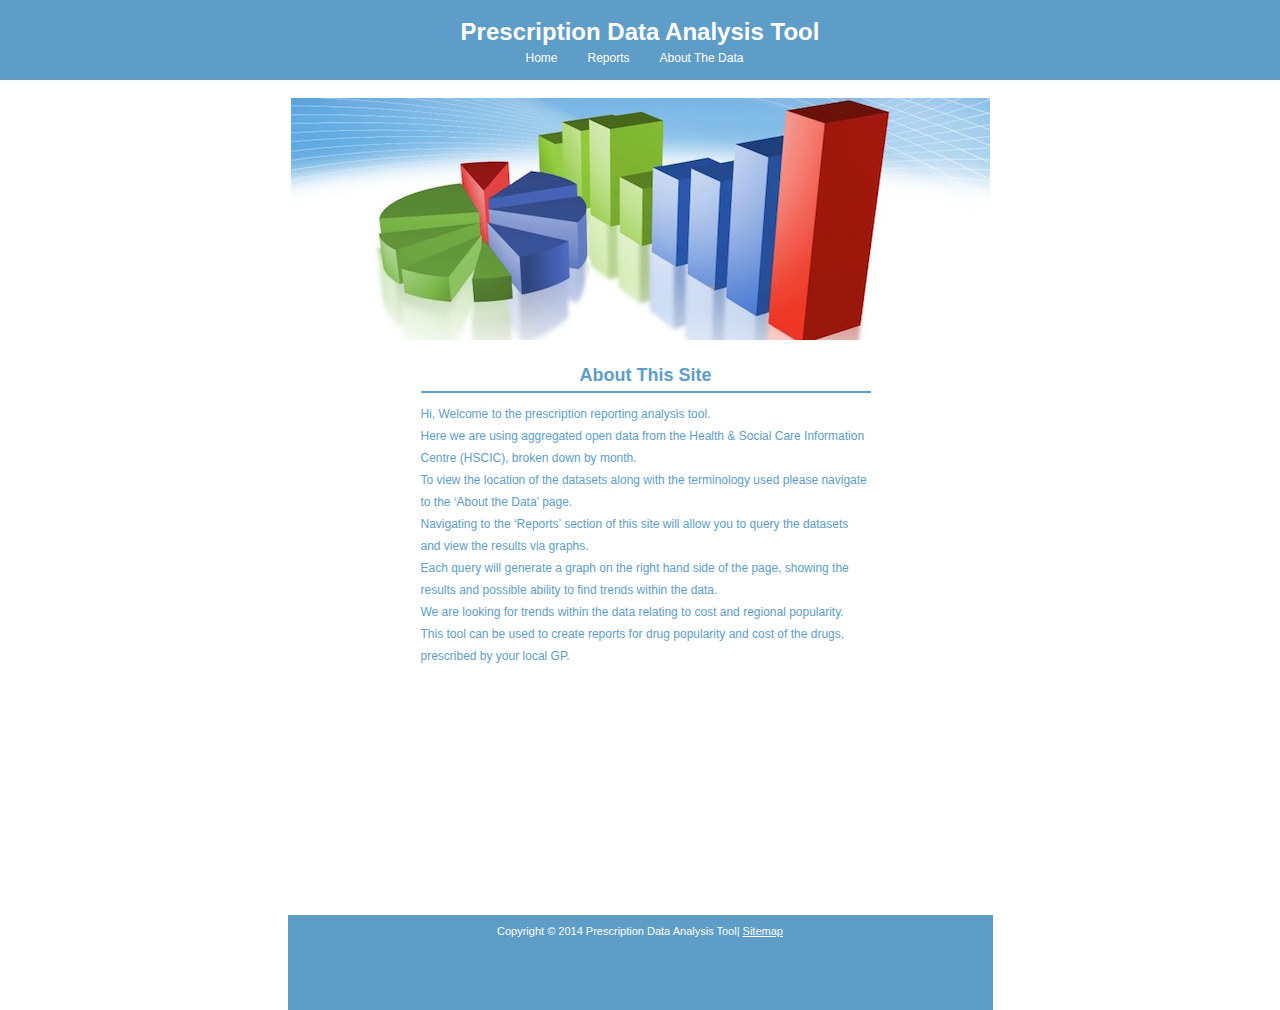
<file: index.html>
<!DOCTYPE html PUBLIC "-//W3C//DTD XHTML 1.0 Strict//EN" "http://www.w3.org/TR/xhtml1/DTD/xhtml1-strict.dtd">
<html xmlns="http://www.w3.org/1999/xhtml">
<head>
<meta http-equiv="Content-Type" content="text/html; charset=utf-8" />
<title>Designed by MatthewCook</title>

<link href="style.css" rel="stylesheet" type="text/css" />
</head>

<body>
<div class="style3"></div><div class="style_2"><span class="style3"><a href="index.html" title="Home"> </a></span></div><br>
<div id="wrap">
<div id="topbar">
  <h1 id="sitename"><a href="index.html" target="_blank"> Prescription Data Analysis Tool  </a></h1>
  <div id="menus">
  <ul id="topmenu">
<li  class="active"><a href="index.html">Home</a>
</li>
<li><a href="Reports.html">Reports</a>
</li>
<li><a href="About.html">About The Data</a>
</li>
</ul>
</div>
</div>

<div id="header">
</div>
<div id="content">
<div id="mainpage">
<h2>About This Site</h2>
<p>Hi, Welcome to the prescription reporting analysis tool.
<br>Here we are using aggregated open data from the Health & Social Care Information Centre (HSCIC), broken down by month.
<br>To view the location of the datasets along with the terminology used please navigate to the ‘About the Data’ page.
<br>Navigating to the ‘Reports’ section of this site will allow you to query the datasets and view the results via graphs.
<br> Each query will generate a graph on the right hand side of the page, showing the results and possible ability to find trends within the data. 
<br>We are looking for trends within the data relating to cost and regional popularity.
<br>This tool can be used to create reports for drug popularity and cost of the drugs, prescribed by your local GP.
</a> 
</p>
</div>

</div>
<div class="clear"></div>
</div>

</div>
<div id="footer">
<p>Copyright &copy; 2014 Prescription Data Analysis Tool| <a href="SiteMap.html">Sitemap</a></p>
</div>
</body>
</html>
</file>
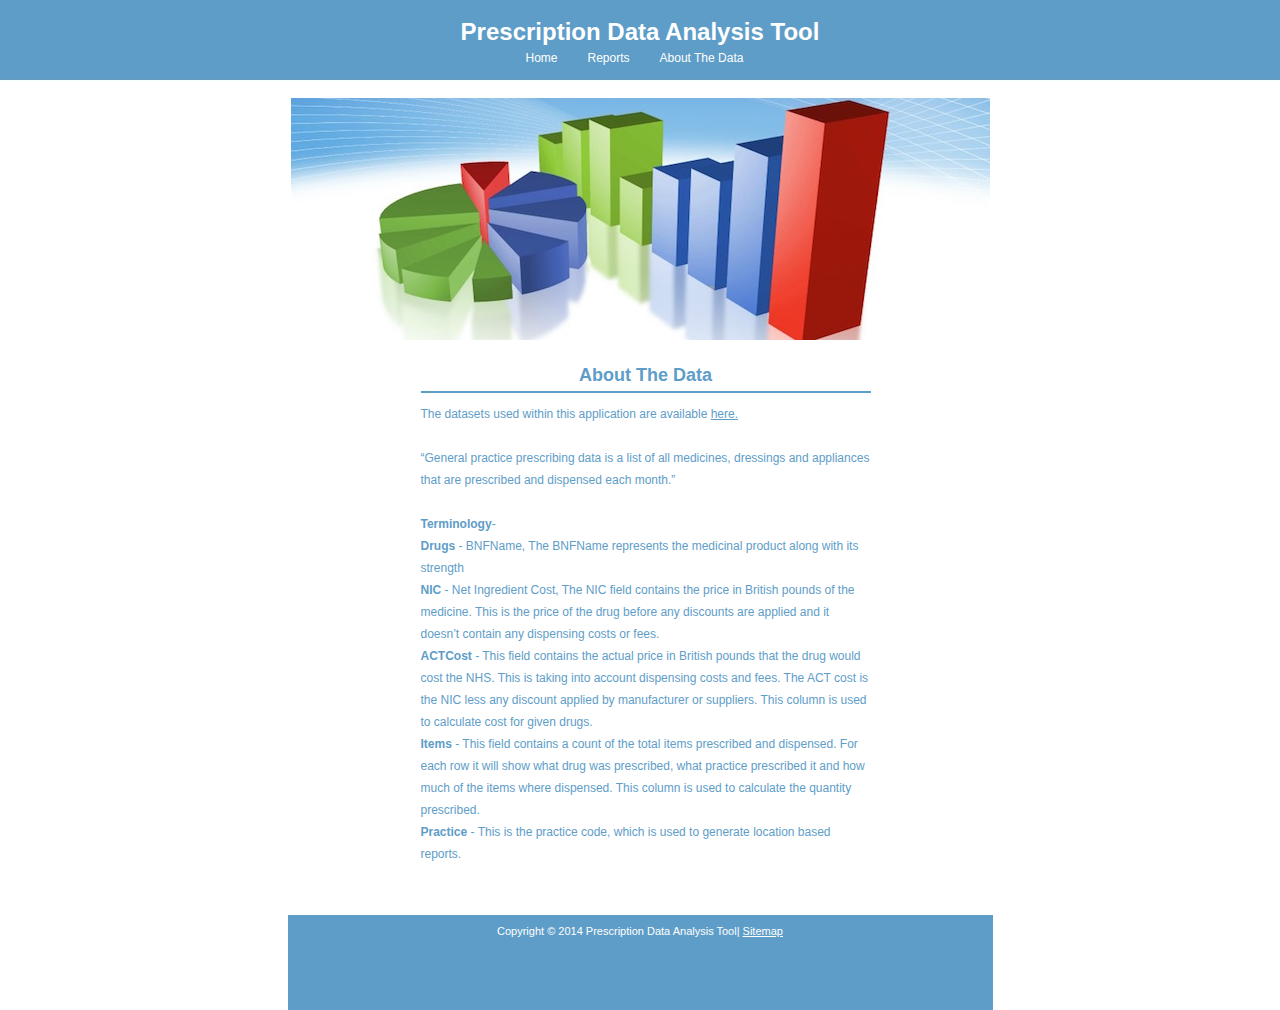
<file: about.html>
<!DOCTYPE html PUBLIC "-//W3C//DTD XHTML 1.0 Strict//EN" "http://www.w3.org/TR/xhtml1/DTD/xhtml1-strict.dtd">
<html xmlns="http://www.w3.org/1999/xhtml">
<head>
<meta http-equiv="Content-Type" content="text/html; charset=utf-8" />
<title>Designed by MatthewCook</title>

<link href="style.css" rel="stylesheet" type="text/css" />
</head>

<body>
<div class="style3"></div><div class="style_2"><span class="style3"><a href="index.html" title="Home"> </a></span></div><br>
<div id="wrap">
<div id="topbar">
  <h1 id="sitename"><a href="index.html" target="_blank"> Prescription Data Analysis Tool  </a></h1>
  <div id="menus">
  <ul id="topmenu">
<li  class="active"><a href="index.html">Home</a>
</li>
<li><a href="reports.html">Reports</a>
</li>
<li><a href="about.html">About The Data</a>
</li>
</ul>
</div>
</div>

<div id="header">
</div>
<div id="content">
<div id="mainpage">
<h2>About The Data</h2>
<p> The datasets used within this application are available 
<a style="color:#5e9dc8" href="http://www.hscic.gov.uk/article/2021/Website-Search?q=GP+Practice+Prescribing+Presentation&sort=Relevance&size=10&page=2&area=both#top" target="_blank">here.<br></a>
<br>“General practice prescribing data is a list of all medicines, dressings and appliances that are prescribed and dispensed each month.” <br>
<br>  <b>Terminology</b>- <br>
<b>Drugs</b> - BNFName, The BNFName represents the medicinal product along with its strength <br>
<b>NIC</b> - Net Ingredient Cost, The NIC field contains the price in British pounds of the medicine. 
This is the price of the drug before any discounts are applied and it doesn’t contain any dispensing costs or fees. <br>
<b>ACTCost</b> - This field contains the actual price in British pounds that the drug would cost the NHS. This is taking into account dispensing costs and fees. 
The ACT cost is the NIC less any discount applied by manufacturer or suppliers. 
This column is used to calculate cost for given drugs. <br>
<b>Items</b> - This field contains a count of the total items prescribed and dispensed. For each row it will show what drug was prescribed, 
what practice prescribed it and how much of the items where dispensed. 
This column is used to calculate the quantity prescribed. <br>
<b>Practice</b> - This is the practice code, which is used to generate location based reports. 


</a> <br/>
			  <br />
</p>
</div>

</div>
<div class="clear"></div>
</div>

</div>
<div id="footer">
<p>Copyright &copy; 2014 Prescription Data Analysis Tool| <a href="SiteMap.html">Sitemap</a></p>
</div>
</body>
</html>
</file>
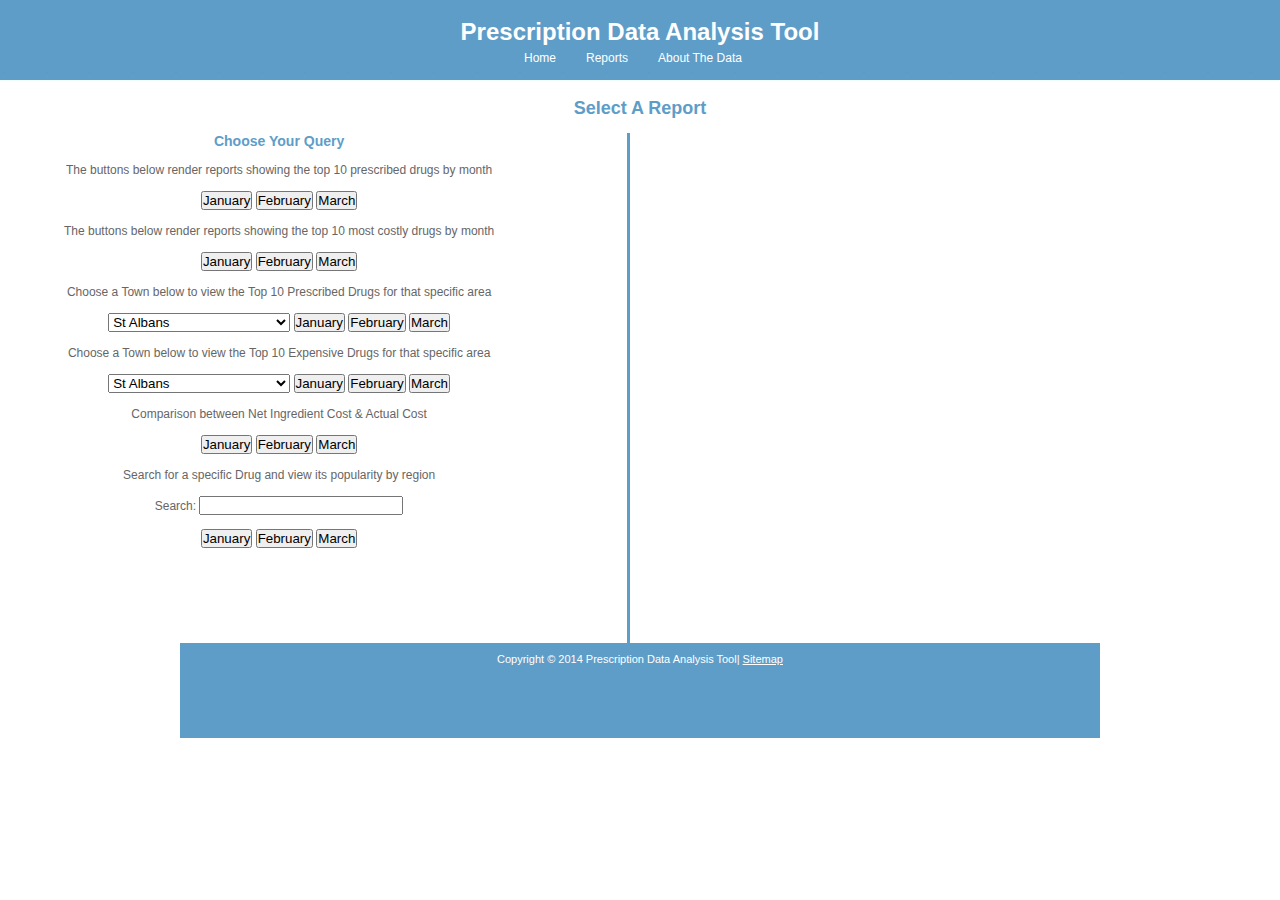
<file: reports.html>
<!DOCTYPE html PUBLIC "-//W3C//DTD XHTML 1.0 Strict//EN" "http://www.w3.org/TR/xhtml1/DTD/xhtml1-strict.dtd">
<html xmlns="http://www.w3.org/1999/xhtml">
<head>
<meta http-equiv="Content-Type" content="text/html; charset=utf-8" />
<title>Designed by MatthewCook</title>

<link href="style.css" rel="stylesheet" type="text/css" />
 <link href="dropdownstyle.css" rel="stylesheet" type="text/css" /> 
<style type="text/css"><!-- /* style the auto-complete response */
li.ui-menu-item 
{font-size:10px;}
--></style> 
</head>

<body>

<script type="text/javascript" src="js/amcharts.js"></script>
<script type="text/javascript" src="js/serial.js"></script>
<script type="text/javascript" src="js/pie.js"></script>
<script type="text/javascript" src="js/light.js"></script>
<script type="text/javascript" src="js/jquery.js"></script>
<script type="text/javascript" src="js/query1.js"></script>
<script type="text/javascript" src="js/query2.js"></script>
<script type="text/javascript" src="js/query3.js"></script> 
<script type="text/javascript" src="js/cost1.js"></script>
<script type="text/javascript" src="js/cost2.js"></script>
<script type="text/javascript" src="js/cost3.js"></script>
<script type="text/javascript" src="js/region1.js"></script>
<script type="text/javascript" src="js/region2.js"></script>
<script type="text/javascript" src="js/region3.js"></script>
<script type="text/javascript" src="js/costRegion1.js"></script>
<script type="text/javascript" src="js/costRegion2.js"></script>
<script type="text/javascript" src="js/costRegion3.js"></script>
<script type="text/javascript" src="js/compareJan.js"></script>
<script type="text/javascript" src="js/compareFeb.js"></script>
<script type="text/javascript" src="js/compareMar.js"></script>
<script type="text/javascript" src="js/jquery-1.4.2.min.js"></script> 
<script type="text/javascript" src="js/jquery-ui-1.8.2.custom.min.js"></script> 
<script type="text/javascript"> 
 
		jQuery(document).ready(function(){
			$('#drugsearch').autocomplete({source:'js/FindDrug.php', minLength:4});
		});
 
	</script>
<script type="text/javascript" src="js/JanDrugSearch.js"></script>
<script type="text/javascript" src="js/FebDrugSearch.js"></script>
<script type="text/javascript" src="js/MarDrugSearch.js"></script>

<script type="text/javascript"> 

function clearBox(chartdiv)
{
    document.getElementById('chartdiv').innerHTML = "";
}
</script>



<div class="style3"></div> 
<div class="style_2">
<span class="style3">
<a href="index.html" title="Home"> </a></span></div><br>
<div id="wrap2">
<div id="topbar">
  <h1 id="sitename"> Prescription Data Analysis Tool </h1>
  
  <div id="menus">
  <ul id="topmenu2">
  
<li  class="active"><a href="index.html">Home</a></li>
<li><a href="reports.html">Reports</a></li>
<li><a href="about.html">About The Data</a></li>
</ul>
</div>
</div> 



<h2>Select A Report</h2><br>
<div id='container'>



<div id="choosequery" style="width:50% height:400px;float:left;text-align:center;">
<h3> Choose Your Query</h3><br>
<p>The buttons below render reports showing the top 10 prescribed drugs by month<p> <br>
<button onclick ="createchart1('chartdiv')">January</button>
<button onclick ="createchart2('chartdiv')">February</button> 
<button onclick ="createchart3('chartdiv')"> March </button> 
<br>
<br>
<p>The buttons below render reports showing the top 10 most costly drugs by month<p> <br>
        
<button onclick ="createchart4('chartdiv')">January</button>
<button onclick ="createchart5('chartdiv')">February</button>
<button onclick ="createchart6('chartdiv')">March</button>
<br>
<br>
<p>Choose a Town below to view the Top 10 Prescribed Drugs for that specific area <p><br>

<select name="dropdown1" id="dropdown1" > 
<optgroup label="Town">
<option selected="St Albans">St Albans</option>
<option value="Birmingham">Birmingham</option>
<option value="Bath">Bath</option>
<option value="Blackburn">Blackburn</option>
<option value="Bradford">Bradford</option>
<option value="Bournemouth">Bournemouth</option>
<option value="Bolton">Bolton</option>
<option value="Brighton">Brighton</option>
<option value="Bromley">Bromley</option>
<option value="Bristol">Bristol</option>
<option value="Carlisle">Carlisle</option>
<option value="Cambridge">Cambridge</option>
<option value="Chester">Chester</option>
<option value="Chelmsford">Chelmsford</option>
<option value="Colchester">Colchester</option>
<option value="Croydon">Croydon</option>
<option value="Canterbury">Canterbury</option>
<option value="Coventry">Coventry</option>
<option value="Crewe">Crewe</option>
<option value="Dartford">Dartford</option>
<option value="Derby">Derby</option>
<option value="Durham">Durham</option>
<option value="Darlington">Darlington</option>
<option value="Doncaster">Doncaster</option>
<option value="Dorchester">Dorchester</option>
<option value="Dudley">Dudley</option>
<option value="East London">East London</option>
<option value="Enfield">Enfield</option>
<option value="London">London</option>
<option value="Exeter">Exeter</option>
<option value="Blackpool">Blackpool</option>
<option value="Gloucester">Gloucester</option>
<option value="Guildford">Guildford</option>
<option value="Harrow">Harrow</option>
<option value="Huddersfield">Huddersfield</option>
<option value="Harrogate">Harrogate</option>
<option value="Hemel Hempstead">Hemel Hempstead</option>
<option value="Hereford">Hereford</option>
<option value="Hull">Hull</option>
<option value="Halifax">Halifax</option>
<option value="Ilford">Ilford</option>
<option value="Ipswich">Ipswich</option>
<option value="Kingston-upon-Thames">Kingston-upon-Thames</option>
<option value="Liverpool">Liverpool</option>
<option value="Lancaster">Lancaster</option>
<option value="Llandrindod Wells">Llandrindod Wells</option>
<option value="Leicester">Leicester</option>
<option value="Lincoln">Lincoln</option>
<option value="Leeds">Leeds</option>
<option value="Luton">Luton</option>
<option value="Manchester">Manchester</option>
<option value="Rochester">Rochester</option>
<option value="North London">North London</option>
<option value="Newcastle-upon-Tyne">Newcastle-upon-Tyne</option>
<option value="Nottingham">Nottingham</option>
<option value="Northampton">Northampton</option>
<option value="Norwich">Norwich</option>
<option value="North West London">North West London</option>
<option value="Oldham">Oldham</option>
<option value="Oxford">Oxford</option>
<option value="Peterborough">Peterborough</option>
<option value="Plymouth">Plymouth</option>
<option value="Portsmouth">Portsmouth</option>
<option value="Preston">Preston</option>
<option value="Reading">Reading</option>
<option value="Redhill">Redhill</option>
<option value="Romford">Romford</option>
<option value="Sheffield">Sheffield</option>
<option value="South East London">South East London</option>
<option value="Stevenage">Stevenage</option>
<option value="Stockport">Stockport</option>
<option value="Slough">Slough</option>
<option value="Sutton">Sutton</option>
<option value="Swindon">Swindon</option>
<option value="Southampton">Southampton</option>
<option value="SalisburyPlain">Salisbury Plain</option>
<option value="Sunderland">Sunderland</option>
<option value="Southend-on-Sea">Southend-on-Sea</option>
<option value="Stoke-on-Trent">Stoke-on-Trent</option>
<option value="South West London">South West London</option>
<option value="Shrewsbury">Shrewsbury</option>
<option value="Taunton">Taunton</option>
<option value="Tweeddale">Tweeddale</option>
<option value="Telford">Telford</option>
<option value="Tonbridge">Tonbridge</option>
<option value="Torquay">Torquay</option>
<option value="Truro">Truro</option>
<option value="Teesside">Teesside</option>
<option value="Twickenham">Twickenham</option>
<option value="Uxbridge">Uxbridge</option>
<option value="West London">West London</option>
<option value="Warrington">Warrington</option>
<option value="Western Central London">Western Central London</option>
<option value="Watford">Watford</option>
<option value="Wakefield">Wakefield</option>
<option value="Wigan">Wigan</option>
<option value="Worcester">Worcester</option>
<option value="Walsall">Walsall</option>
<option value="Wolverhampton">Wolverhampton</option>
<option value="York">York</option>
</select>

<button onclick ="createchart7('chartdiv')">January</button>
<button onclick ="createchart8('chartdiv')">February</button>
<button onclick ="createchart9('chartdiv')">March</button>
<br> <br>

<p>Choose a Town below to view the Top 10 Expensive Drugs for that specific area<p><br>

<select name="dropdown2" id="dropdown2" > 
<optgroup label="Town">
<option selected="St Albans">St Albans</option>
<option value="Birmingham">Birmingham</option>
<option value="Bath">Bath</option>
<option value="Blackburn">Blackburn</option>
<option value="Blackpool">Blackpool</option>
<option value="Bradford">Bradford</option>
<option value="Bournemouth">Bournemouth</option>
<option value="Bolton">Bolton</option>
<option value="Brighton">Brighton</option>
<option value="Bromley">Bromley</option>
<option value="Bristol">Bristol</option>
<option value="Carlisle">Carlisle</option>
<option value="Cambridge">Cambridge</option>
<option value="Chester">Chester</option>
<option value="Chelmsford">Chelmsford</option>
<option value="Colchester">Colchester</option>
<option value="Croydon">Croydon</option>
<option value="Canterbury">Canterbury</option>
<option value="Coventry">Coventry</option>
<option value="Crewe">Crewe</option>
<option value="Dartford">Dartford</option>
<option value="Derby">Derby</option>
<option value="Durham">Durham</option>
<option value="Darlington">Darlington</option>
<option value="Doncaster">Doncaster</option>
<option value="Dorchester">Dorchester</option>
<option value="Dudley">Dudley</option>
<option value="East London">East London</option>
<option value="Enfield">Enfield</option>
<option value="Exeter">Exeter</option>
<option value="Gloucester">Gloucester</option>
<option value="Guildford">Guildford</option>
<option value="Harrow">Harrow</option>
<option value="Huddersfield">Huddersfield</option>
<option value="Harrogate">Harrogate</option>
<option value="Hemel Hempstead">Hemel Hempstead</option>
<option value="Hereford">Hereford</option>
<option value="Hull">Hull</option>
<option value="Halifax">Halifax</option>
<option value="Ilford">Ilford</option>
<option value="Ipswich">Ipswich</option>
<option value="Kingston-upon-Thames">Kingston-upon-Thames</option>
<option value="Liverpool">Liverpool</option>
<option value="Lancaster">Lancaster</option>
<option value="Llandrindod Wells">Llandrindod Wells</option>
<option value="Leicester">Leicester</option>
<option value="Lincoln">Lincoln</option>
<option value="Leeds">Leeds</option>
<option value="London">London</option>
<option value="Luton">Luton</option>
<option value="Manchester">Manchester</option>
<option value="Rochester">Rochester</option>
<option value="North London">North London</option>
<option value="Newcastle-upon-Tyne">Newcastle-upon-Tyne</option>
<option value="Nottingham">Nottingham</option>
<option value="Northampton">Northampton</option>
<option value="Norwich">Norwich</option>
<option value="North West London">North West London</option>
<option value="Oldham">Oldham</option>
<option value="Oxford">Oxford</option>
<option value="Peterborough">Peterborough</option>
<option value="Plymouth">Plymouth</option>
<option value="Portsmouth">Portsmouth</option>
<option value="Preston">Preston</option>
<option value="Reading">Reading</option>
<option value="Redhill">Redhill</option>
<option value="Romford">Romford</option>
<option value="Sheffield">Sheffield</option>
<option value="South East London">South East London</option>
<option value="Stevenage">Stevenage</option>
<option value="Stockport">Stockport</option>
<option value="Slough">Slough</option>
<option value="Sutton">Sutton</option>
<option value="Swindon">Swindon</option>
<option value="Southampton">Southampton</option>
<option value="SalisburyPlain">Salisbury Plain</option>
<option value="Sunderland">Sunderland</option>
<option value="Southend-on-Sea">Southend-on-Sea</option>
<option value="Stoke-on-Trent">Stoke-on-Trent</option>
<option value="South West London">South West London</option>
<option value="Shrewsbury">Shrewsbury</option>
<option value="Taunton">Taunton</option>
<option value="Tweeddale">Tweeddale</option>
<option value="Telford">Telford</option>
<option value="Tonbridge">Tonbridge</option>
<option value="Torquay">Torquay</option>
<option value="Truro">Truro</option>
<option value="Teesside">Teesside</option>
<option value="Twickenham">Twickenham</option>
<option value="Uxbridge">Uxbridge</option>
<option value="West London">West London</option>
<option value="Warrington">Warrington</option>
<option value="Western Central London">Western Central London</option>
<option value="Watford">Watford</option>
<option value="Wakefield">Wakefield</option>
<option value="Wigan">Wigan</option>
<option value="Worcester">Worcester</option>
<option value="Walsall">Walsall</option>
<option value="Wolverhampton">Wolverhampton</option>
<option value="York">York</option>
</select>
<button onclick ="createchart10('chartdiv')">January</button>
<button onclick ="createchart11('chartdiv')">February</button>
<button onclick ="createchart12('chartdiv')">March</button>
<br><br>
<p> Comparison between Net Ingredient Cost & Actual Cost<p><br>
<button onclick ="createchart13('chartdiv')">January</button>
<button onclick ="createchart14('chartdiv')">February</button>
<button onclick ="createchart15('chartdiv')">March</button>

<br>
<br>
<p>Search for a specific Drug and view its popularity by region <p><br>
<form> <!--onsubmit="return false;" --> 
	Search:
	<input id="drugsearch" type="text" /> 
</form> <br>
<button onclick ="createchart16('chartdiv')">January</button>
<button onclick ="createchart17('chartdiv')">February</button>
<button onclick ="createchart18('chartdiv')">March</button>

<!-- <button onclick ="clearBox('chartdiv')">Clear</button> -->


<br>
<br>
</div>

<div id="chartdiv" style="border-left:solid #5E9DC8;padding:5px;width:50%; height:500px;float:right;">
<div id='loading' style="display:none;padding:70px 0px 0px 200px;" >
  <img src='images/loadinggraphic.gif'/> 
</div>
</div>


<br>

</div>
</div>

</div>
<div id="footer2">
<p>Copyright &copy; 2014 Prescription Data Analysis Tool| <a href="SiteMap.html">Sitemap</a></p>
</div>
</body>
</html>
</file>
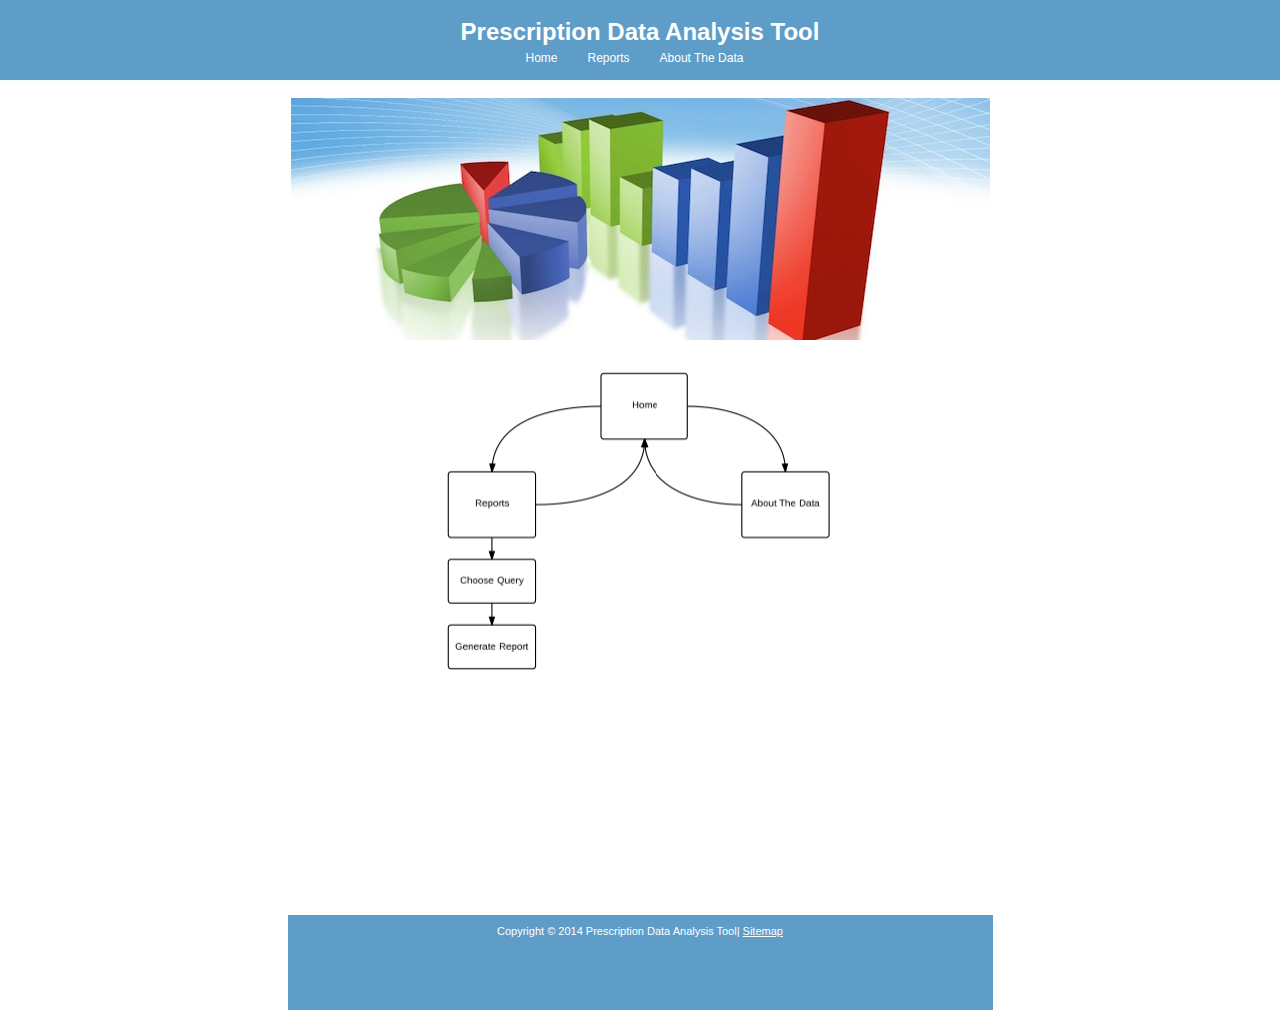
<file: SiteMap.html>
<!DOCTYPE html PUBLIC "-//W3C//DTD XHTML 1.0 Strict//EN" "http://www.w3.org/TR/xhtml1/DTD/xhtml1-strict.dtd">
<html xmlns="http://www.w3.org/1999/xhtml">
<head>
<meta http-equiv="Content-Type" content="text/html; charset=utf-8" />
<title>Designed by MatthewCook</title>

<link href="style.css" rel="stylesheet" type="text/css" />
</head>

<body>
<div class="style3"></div><div class="style_2"><span class="style3"><a href="index.html" title="Home"> </a></span></div><br>
<div id="wrap">
<div id="topbar">
  <h1 id="sitename"><a href="index.html" target="_blank"> Prescription Data Analysis Tool  </a></h1>
  <div id="menus">
  <ul id="topmenu">
<li  class="active"><a href="index.html">Home</a>
</li>
<li><a href="Reports.html">Reports</a>
</li>
<li><a href="About.html">About The Data</a>
</li>
</ul>
</div>
</div>

<div id="header">
</div>
<div id="content">
<div id="mainpage">
<img  src="images/sitemap.png" alt="Site Map" >
</div>

</div>
<div class="clear"></div>
</div>

</div>
<div id="footer">
<p>Copyright &copy; 2014 Prescription Data Analysis Tool| <a href="SiteMap.html">Sitemap</a></p>
</div>
</body>
</html>
</file>
<file: style.css>
@charset "utf-8";
* {	
	margin: 0px; padding: 0px;
}
.clear {
	clear:both;}
.clearleft {
	display:block; 
	clear:left;}
.clearright{
	display:block;
	 clear:right;}
.hide {
	display:none;}
a {
	color:#FFFFFF;
	
}
a:hover {
	color:#DCF0F7;
	text-decoration:none;
}
body {
	background: #FFFFFF  url(images/bg.jpg) repeat-x;
	}
#wrap{
	width:699px;
	margin:0px auto 15px auto;
	font-family:Verdana, Arial, Helvetica, sans-serif;
	font-size:12px;
	color:#666666;
}

#wrap2{
	width:90%;
	margin:0px auto 15px auto;
	font-family:Verdana, Arial, Helvetica, sans-serif;
	font-size:12px;
	color:#666666;
	 
}
/*Header*/

#header{
	height:242px;
	background:url(images/header.jpg) no-repeat left top;
	clear: both;
}
/*Header Menu*/
#topmenu {
	display:block;
	list-style:none;
	padding:0px 0px 0px 220px;
	float: left;
	width: 400px;
	
}

#topmenu li {
	display:inline;
}
#topmenu a {
	display:block;
	float:left; 
	height:28px;
	margin:0px 0px 0px0px;
	text-decoration:none;
	padding:5px 15px 0px 15px;
	text-align:center;
}
#topmenu a, #topmenu a:visited, #topmenu a:active {
	color:#FFFFFF;
}
#topmenu a:hover{
	color:#ffffff;
	background-color: #4b697e;
}
#topmenu .active a, #topmenu .active a:visited, #topmenu .active a:active{
	color:#FFFFFF;
	
}

#topmenu2 {
	display:block;
	list-style:none;
	padding:0px 0px 0px 445px;
	float: left;
	width: 400px;
	
}
#topmenu2 li {
	display:inline;
}
#topmenu2 a {
	display:block;
	float:left; 
	height:28px;
	margin:0px 0px 0px0px;
	text-decoration:none;
	padding:5px 15px 0px 15px;
	text-align:center;
}
#topmenu2 a, #topmenu a:visited, #topmenu a:active {
	color:#FFFFFF;
}
#topmenu2 a:hover{
	color:#ffffff;
	background-color: #4b697e;
}
#topmenu2 .active a, #topmenu .active a:visited, #topmenu .active a:active{
	color:#FFFFFF;
	
}

/*Content*/
#content {
	background-color: #0C2C52;
}


#mainpage {
	width:450px;
	float:left;
	padding:5px 5px 5px 130px;
	height:550px
}
#mainpage p {
	line-height:22px;
	margin:10px 0px 22px 0px;
	color: #5E9DC8;
}
#mainpage blockquote {
	background:#efefef;
	display:block; 
	margin:5px;
	font:Georgia, "Times New Roman", Times, serif; 
	font-style:italic;}
	
#mainpage a {
	color:#FFFFFF;
}
	
h1{
color:#FFFFFF;
	font-weight:bold;
	font-family: Arial, Helvetica, sans-serif;
	text-align:center;
}	
	
 h2, h3, h4, h5 {
	color:#5E9DC8;
	font-weight:bold;
	font-family: Arial, Helvetica, sans-serif;
	text-align:center;
}
#mainpage h1 {
	font-size:32px;
	color: #F2F7F3;
}
#mainpage h2 {
	font-size:18px;
	padding-top: 20px;
	padding-bottom: 5px;
	border-bottom: 2px solid #5E9DC8;
}
#mainpage h3 {
	font-size:20px;
	}
#mainpage h4 {
	font-size:18px;}
#mainpage h5 {
	font-size:16px;}
.style_2 {
	font-size: 7px;
	color: #000011;
	
	}
.style_2 a{
	font-size: 7px;
	color: #000011;
	}
.style_2 a:hover{
	font-size: 7px;
	color: #000011;
	}
#content #mainpage ol {
	margin:10px 10px 10px 25px;}
#content #mainpage ol li {
	padding:5px 5px 5px 20px;}
#content #mainpage ul li {
	display:block; 
	padding:0px; 
	border-bottom: dashed 1px #D6E4A7;}

/*footer*/
#footer {
	 
	margin: auto;
	width:685px;
	height:75px;
	padding:10px;
	color:#FFFFFF;
	text-align: center;
	background:#5E9DC8;
	font-family: Verdana, Arial, Helvetica, sans-serif;
	font-size: 11px;
	clear: both;
}

#footer2 {
	 
	margin: auto;
	width:900px;
	height:75px;
	padding:10px;
	color:#FFFFFF;
	text-align: center;
	background:#5E9DC8;
	font-family: Verdana, Arial, Helvetica, sans-serif;
	font-size: 11px;
	clear: both;
}
#credit {font-size:10px; 
	padding:3px;}
#sitename a{
	text-decoration :none;
	font-size:24pxx;
	color:#FFFFFF;
	padding-top:20px;
}
#topbar{
	height:80px;
}

#drugsearch{
width:200px;
}
</file>
<file: dropdownstyle.css>
/*
* jQuery UI CSS Framework
* Copyright (c) 2010 AUTHORS.txt (http://jqueryui.com/about)
* Dual licensed under the MIT (MIT-LICENSE.txt) and GPL (GPL-LICENSE.txt) licenses.
*/

/* Layout helpers
----------------------------------*/
.ui-helper-hidden { display: none; }
.ui-helper-hidden-accessible { position: absolute; left: -99999999px; }
.ui-helper-reset { margin: 0; padding: 0; border: 0; outline: 0; line-height: 1.3; text-decoration: none; font-size: 100%; list-style: none; }
.ui-helper-clearfix:after { content: "."; display: block; height: 0; clear: both; visibility: hidden; }
.ui-helper-clearfix { display: inline-block; }
/* required comment for clearfix to work in Opera \*/
* html .ui-helper-clearfix { height:1%; }
.ui-helper-clearfix { display:block; }
/* end clearfix */
.ui-helper-zfix { width: 100%; height: 100%; top: 0; left: 0; position: absolute; opacity: 0; filter:Alpha(Opacity=0); }


/* Interaction Cues
----------------------------------*/
.ui-state-disabled { cursor: default !important; }


/* Icons
----------------------------------*/

/* states and images */
.ui-icon { display: block; text-indent: -99999px; overflow: hidden; background-repeat: no-repeat; }


/* Misc visuals
----------------------------------*/

/* Overlays */
.ui-widget-overlay { position: absolute; top: 0; left: 0; width: 100%; height: 100%; }


/*
* jQuery UI CSS Framework
* Copyright (c) 2010 AUTHORS.txt (http://jqueryui.com/about)
* Dual licensed under the MIT (MIT-LICENSE.txt) and GPL (GPL-LICENSE.txt) licenses.
* To view and modify this theme, visit http://jqueryui.com/themeroller/?ffDefault=Verdana,Arial,sans-serif&fwDefault=normal&fsDefault=1.1em&cornerRadius=4px&bgColorHeader=cccccc&bgTextureHeader=03_highlight_soft.png&bgImgOpacityHeader=75&borderColorHeader=aaaaaa&fcHeader=222222&iconColorHeader=222222&bgColorContent=ffffff&bgTextureContent=01_flat.png&bgImgOpacityContent=75&borderColorContent=aaaaaa&fcContent=222222&iconColorContent=222222&bgColorDefault=e6e6e6&bgTextureDefault=02_glass.png&bgImgOpacityDefault=75&borderColorDefault=d3d3d3&fcDefault=555555&iconColorDefault=888888&bgColorHover=dadada&bgTextureHover=02_glass.png&bgImgOpacityHover=75&borderColorHover=999999&fcHover=212121&iconColorHover=454545&bgColorActive=ffffff&bgTextureActive=02_glass.png&bgImgOpacityActive=65&borderColorActive=aaaaaa&fcActive=212121&iconColorActive=454545&bgColorHighlight=fbf9ee&bgTextureHighlight=02_glass.png&bgImgOpacityHighlight=55&borderColorHighlight=fcefa1&fcHighlight=363636&iconColorHighlight=2e83ff&bgColorError=fef1ec&bgTextureError=02_glass.png&bgImgOpacityError=95&borderColorError=cd0a0a&fcError=cd0a0a&iconColorError=cd0a0a&bgColorOverlay=aaaaaa&bgTextureOverlay=01_flat.png&bgImgOpacityOverlay=0&opacityOverlay=30&bgColorShadow=aaaaaa&bgTextureShadow=01_flat.png&bgImgOpacityShadow=0&opacityShadow=30&thicknessShadow=8px&offsetTopShadow=-8px&offsetLeftShadow=-8px&cornerRadiusShadow=8px
*/


/* Component containers
----------------------------------*/
.ui-widget { font-family: Verdana,Arial,sans-serif; font-size: 1.1em; }
.ui-widget .ui-widget { font-size: 1em; }
.ui-widget input, .ui-widget select, .ui-widget textarea, .ui-widget button { font-family: Verdana,Arial,sans-serif; font-size: 1em; }
.ui-widget-content { border: 1px solid #aaaaaa; background: #ffffff url(images/ui-bg_flat_75_ffffff_40x100.png) 50% 50% repeat-x; color: #222222; }
.ui-widget-content a { color: #222222; }
.ui-widget-header { border: 1px solid #aaaaaa; background: #cccccc url(images/ui-bg_highlight-soft_75_cccccc_1x100.png) 50% 50% repeat-x; color: #222222; font-weight: bold; }
.ui-widget-header a { color: #222222; }

/* Interaction states
----------------------------------*/
.ui-state-default, .ui-widget-content .ui-state-default, .ui-widget-header .ui-state-default { border: 1px solid #d3d3d3; background: #e6e6e6 url(images/ui-bg_glass_75_e6e6e6_1x400.png) 50% 50% repeat-x; font-weight: normal; color: #555555; }
.ui-state-default a, .ui-state-default a:link, .ui-state-default a:visited { color: #555555; text-decoration: none; }
.ui-state-hover, .ui-widget-content .ui-state-hover, .ui-widget-header .ui-state-hover, .ui-state-focus, .ui-widget-content .ui-state-focus, .ui-widget-header .ui-state-focus { border: 1px solid #999999; background: #dadada url(images/ui-bg_glass_75_dadada_1x400.png) 50% 50% repeat-x; font-weight: normal; color: #212121; }
.ui-state-hover a, .ui-state-hover a:hover { color: #212121; text-decoration: none; }
.ui-state-active, .ui-widget-content .ui-state-active, .ui-widget-header .ui-state-active { border: 1px solid #aaaaaa; background: #ffffff url(images/ui-bg_glass_65_ffffff_1x400.png) 50% 50% repeat-x; font-weight: normal; color: #212121; }
.ui-state-active a, .ui-state-active a:link, .ui-state-active a:visited { color: #212121; text-decoration: none; }
.ui-widget :active { outline: none; }

/* Interaction Cues
----------------------------------*/
.ui-state-highlight, .ui-widget-content .ui-state-highlight, .ui-widget-header .ui-state-highlight  {border: 1px solid #fcefa1; background: #fbf9ee url(images/ui-bg_glass_55_fbf9ee_1x400.png) 50% 50% repeat-x; color: #363636; }
.ui-state-highlight a, .ui-widget-content .ui-state-highlight a,.ui-widget-header .ui-state-highlight a { color: #363636; }
.ui-state-error, .ui-widget-content .ui-state-error, .ui-widget-header .ui-state-error {border: 1px solid #cd0a0a; background: #fef1ec url(images/ui-bg_glass_95_fef1ec_1x400.png) 50% 50% repeat-x; color: #cd0a0a; }
.ui-state-error a, .ui-widget-content .ui-state-error a, .ui-widget-header .ui-state-error a { color: #cd0a0a; }
.ui-state-error-text, .ui-widget-content .ui-state-error-text, .ui-widget-header .ui-state-error-text { color: #cd0a0a; }
.ui-priority-primary, .ui-widget-content .ui-priority-primary, .ui-widget-header .ui-priority-primary { font-weight: bold; }
.ui-priority-secondary, .ui-widget-content .ui-priority-secondary,  .ui-widget-header .ui-priority-secondary { opacity: .7; filter:Alpha(Opacity=70); font-weight: normal; }
.ui-state-disabled, .ui-widget-content .ui-state-disabled, .ui-widget-header .ui-state-disabled { opacity: .35; filter:Alpha(Opacity=35); background-image: none; }

/* Icons
----------------------------------*/

/* states and images */
.ui-icon { width: 16px; height: 16px; background-image: url(images/ui-icons_222222_256x240.png); }
.ui-widget-content .ui-icon {background-image: url(images/ui-icons_222222_256x240.png); }
.ui-widget-header .ui-icon {background-image: url(images/ui-icons_222222_256x240.png); }
.ui-state-default .ui-icon { background-image: url(images/ui-icons_888888_256x240.png); }
.ui-state-hover .ui-icon, .ui-state-focus .ui-icon {background-image: url(images/ui-icons_454545_256x240.png); }
.ui-state-active .ui-icon {background-image: url(images/ui-icons_454545_256x240.png); }
.ui-state-highlight .ui-icon {background-image: url(images/ui-icons_2e83ff_256x240.png); }
.ui-state-error .ui-icon, .ui-state-error-text .ui-icon {background-image: url(images/ui-icons_cd0a0a_256x240.png); }

/* positioning */
.ui-icon-carat-1-n { background-position: 0 0; }
.ui-icon-carat-1-ne { background-position: -16px 0; }
.ui-icon-carat-1-e { background-position: -32px 0; }
.ui-icon-carat-1-se { background-position: -48px 0; }
.ui-icon-carat-1-s { background-position: -64px 0; }
.ui-icon-carat-1-sw { background-position: -80px 0; }
.ui-icon-carat-1-w { background-position: -96px 0; }
.ui-icon-carat-1-nw { background-position: -112px 0; }
.ui-icon-carat-2-n-s { background-position: -128px 0; }
.ui-icon-carat-2-e-w { background-position: -144px 0; }
.ui-icon-triangle-1-n { background-position: 0 -16px; }
.ui-icon-triangle-1-ne { background-position: -16px -16px; }
.ui-icon-triangle-1-e { background-position: -32px -16px; }
.ui-icon-triangle-1-se { background-position: -48px -16px; }
.ui-icon-triangle-1-s { background-position: -64px -16px; }
.ui-icon-triangle-1-sw { background-position: -80px -16px; }
.ui-icon-triangle-1-w { background-position: -96px -16px; }
.ui-icon-triangle-1-nw { background-position: -112px -16px; }
.ui-icon-triangle-2-n-s { background-position: -128px -16px; }
.ui-icon-triangle-2-e-w { background-position: -144px -16px; }
.ui-icon-arrow-1-n { background-position: 0 -32px; }
.ui-icon-arrow-1-ne { background-position: -16px -32px; }
.ui-icon-arrow-1-e { background-position: -32px -32px; }
.ui-icon-arrow-1-se { background-position: -48px -32px; }
.ui-icon-arrow-1-s { background-position: -64px -32px; }
.ui-icon-arrow-1-sw { background-position: -80px -32px; }
.ui-icon-arrow-1-w { background-position: -96px -32px; }
.ui-icon-arrow-1-nw { background-position: -112px -32px; }
.ui-icon-arrow-2-n-s { background-position: -128px -32px; }
.ui-icon-arrow-2-ne-sw { background-position: -144px -32px; }
.ui-icon-arrow-2-e-w { background-position: -160px -32px; }
.ui-icon-arrow-2-se-nw { background-position: -176px -32px; }
.ui-icon-arrowstop-1-n { background-position: -192px -32px; }
.ui-icon-arrowstop-1-e { background-position: -208px -32px; }
.ui-icon-arrowstop-1-s { background-position: -224px -32px; }
.ui-icon-arrowstop-1-w { background-position: -240px -32px; }
.ui-icon-arrowthick-1-n { background-position: 0 -48px; }
.ui-icon-arrowthick-1-ne { background-position: -16px -48px; }
.ui-icon-arrowthick-1-e { background-position: -32px -48px; }
.ui-icon-arrowthick-1-se { background-position: -48px -48px; }
.ui-icon-arrowthick-1-s { background-position: -64px -48px; }
.ui-icon-arrowthick-1-sw { background-position: -80px -48px; }
.ui-icon-arrowthick-1-w { background-position: -96px -48px; }
.ui-icon-arrowthick-1-nw { background-position: -112px -48px; }
.ui-icon-arrowthick-2-n-s { background-position: -128px -48px; }
.ui-icon-arrowthick-2-ne-sw { background-position: -144px -48px; }
.ui-icon-arrowthick-2-e-w { background-position: -160px -48px; }
.ui-icon-arrowthick-2-se-nw { background-position: -176px -48px; }
.ui-icon-arrowthickstop-1-n { background-position: -192px -48px; }
.ui-icon-arrowthickstop-1-e { background-position: -208px -48px; }
.ui-icon-arrowthickstop-1-s { background-position: -224px -48px; }
.ui-icon-arrowthickstop-1-w { background-position: -240px -48px; }
.ui-icon-arrowreturnthick-1-w { background-position: 0 -64px; }
.ui-icon-arrowreturnthick-1-n { background-position: -16px -64px; }
.ui-icon-arrowreturnthick-1-e { background-position: -32px -64px; }
.ui-icon-arrowreturnthick-1-s { background-position: -48px -64px; }
.ui-icon-arrowreturn-1-w { background-position: -64px -64px; }
.ui-icon-arrowreturn-1-n { background-position: -80px -64px; }
.ui-icon-arrowreturn-1-e { background-position: -96px -64px; }
.ui-icon-arrowreturn-1-s { background-position: -112px -64px; }
.ui-icon-arrowrefresh-1-w { background-position: -128px -64px; }
.ui-icon-arrowrefresh-1-n { background-position: -144px -64px; }
.ui-icon-arrowrefresh-1-e { background-position: -160px -64px; }
.ui-icon-arrowrefresh-1-s { background-position: -176px -64px; }
.ui-icon-arrow-4 { background-position: 0 -80px; }
.ui-icon-arrow-4-diag { background-position: -16px -80px; }
.ui-icon-extlink { background-position: -32px -80px; }
.ui-icon-newwin { background-position: -48px -80px; }
.ui-icon-refresh { background-position: -64px -80px; }
.ui-icon-shuffle { background-position: -80px -80px; }
.ui-icon-transfer-e-w { background-position: -96px -80px; }
.ui-icon-transferthick-e-w { background-position: -112px -80px; }
.ui-icon-folder-collapsed { background-position: 0 -96px; }
.ui-icon-folder-open { background-position: -16px -96px; }
.ui-icon-document { background-position: -32px -96px; }
.ui-icon-document-b { background-position: -48px -96px; }
.ui-icon-note { background-position: -64px -96px; }
.ui-icon-mail-closed { background-position: -80px -96px; }
.ui-icon-mail-open { background-position: -96px -96px; }
.ui-icon-suitcase { background-position: -112px -96px; }
.ui-icon-comment { background-position: -128px -96px; }
.ui-icon-person { background-position: -144px -96px; }
.ui-icon-print { background-position: -160px -96px; }
.ui-icon-trash { background-position: -176px -96px; }
.ui-icon-locked { background-position: -192px -96px; }
.ui-icon-unlocked { background-position: -208px -96px; }
.ui-icon-bookmark { background-position: -224px -96px; }
.ui-icon-tag { background-position: -240px -96px; }
.ui-icon-home { background-position: 0 -112px; }
.ui-icon-flag { background-position: -16px -112px; }
.ui-icon-calendar { background-position: -32px -112px; }
.ui-icon-cart { background-position: -48px -112px; }
.ui-icon-pencil { background-position: -64px -112px; }
.ui-icon-clock { background-position: -80px -112px; }
.ui-icon-disk { background-position: -96px -112px; }
.ui-icon-calculator { background-position: -112px -112px; }
.ui-icon-zoomin { background-position: -128px -112px; }
.ui-icon-zoomout { background-position: -144px -112px; }
.ui-icon-search { background-position: -160px -112px; }
.ui-icon-wrench { background-position: -176px -112px; }
.ui-icon-gear { background-position: -192px -112px; }
.ui-icon-heart { background-position: -208px -112px; }
.ui-icon-star { background-position: -224px -112px; }
.ui-icon-link { background-position: -240px -112px; }
.ui-icon-cancel { background-position: 0 -128px; }
.ui-icon-plus { background-position: -16px -128px; }
.ui-icon-plusthick { background-position: -32px -128px; }
.ui-icon-minus { background-position: -48px -128px; }
.ui-icon-minusthick { background-position: -64px -128px; }
.ui-icon-close { background-position: -80px -128px; }
.ui-icon-closethick { background-position: -96px -128px; }
.ui-icon-key { background-position: -112px -128px; }
.ui-icon-lightbulb { background-position: -128px -128px; }
.ui-icon-scissors { background-position: -144px -128px; }
.ui-icon-clipboard { background-position: -160px -128px; }
.ui-icon-copy { background-position: -176px -128px; }
.ui-icon-contact { background-position: -192px -128px; }
.ui-icon-image { background-position: -208px -128px; }
.ui-icon-video { background-position: -224px -128px; }
.ui-icon-script { background-position: -240px -128px; }
.ui-icon-alert { background-position: 0 -144px; }
.ui-icon-info { background-position: -16px -144px; }
.ui-icon-notice { background-position: -32px -144px; }
.ui-icon-help { background-position: -48px -144px; }
.ui-icon-check { background-position: -64px -144px; }
.ui-icon-bullet { background-position: -80px -144px; }
.ui-icon-radio-off { background-position: -96px -144px; }
.ui-icon-radio-on { background-position: -112px -144px; }
.ui-icon-pin-w { background-position: -128px -144px; }
.ui-icon-pin-s { background-position: -144px -144px; }
.ui-icon-play { background-position: 0 -160px; }
.ui-icon-pause { background-position: -16px -160px; }
.ui-icon-seek-next { background-position: -32px -160px; }
.ui-icon-seek-prev { background-position: -48px -160px; }
.ui-icon-seek-end { background-position: -64px -160px; }
.ui-icon-seek-start { background-position: -80px -160px; }
/* ui-icon-seek-first is deprecated, use ui-icon-seek-start instead */
.ui-icon-seek-first { background-position: -80px -160px; }
.ui-icon-stop { background-position: -96px -160px; }
.ui-icon-eject { background-position: -112px -160px; }
.ui-icon-volume-off { background-position: -128px -160px; }
.ui-icon-volume-on { background-position: -144px -160px; }
.ui-icon-power { background-position: 0 -176px; }
.ui-icon-signal-diag { background-position: -16px -176px; }
.ui-icon-signal { background-position: -32px -176px; }
.ui-icon-battery-0 { background-position: -48px -176px; }
.ui-icon-battery-1 { background-position: -64px -176px; }
.ui-icon-battery-2 { background-position: -80px -176px; }
.ui-icon-battery-3 { background-position: -96px -176px; }
.ui-icon-circle-plus { background-position: 0 -192px; }
.ui-icon-circle-minus { background-position: -16px -192px; }
.ui-icon-circle-close { background-position: -32px -192px; }
.ui-icon-circle-triangle-e { background-position: -48px -192px; }
.ui-icon-circle-triangle-s { background-position: -64px -192px; }
.ui-icon-circle-triangle-w { background-position: -80px -192px; }
.ui-icon-circle-triangle-n { background-position: -96px -192px; }
.ui-icon-circle-arrow-e { background-position: -112px -192px; }
.ui-icon-circle-arrow-s { background-position: -128px -192px; }
.ui-icon-circle-arrow-w { background-position: -144px -192px; }
.ui-icon-circle-arrow-n { background-position: -160px -192px; }
.ui-icon-circle-zoomin { background-position: -176px -192px; }
.ui-icon-circle-zoomout { background-position: -192px -192px; }
.ui-icon-circle-check { background-position: -208px -192px; }
.ui-icon-circlesmall-plus { background-position: 0 -208px; }
.ui-icon-circlesmall-minus { background-position: -16px -208px; }
.ui-icon-circlesmall-close { background-position: -32px -208px; }
.ui-icon-squaresmall-plus { background-position: -48px -208px; }
.ui-icon-squaresmall-minus { background-position: -64px -208px; }
.ui-icon-squaresmall-close { background-position: -80px -208px; }
.ui-icon-grip-dotted-vertical { background-position: 0 -224px; }
.ui-icon-grip-dotted-horizontal { background-position: -16px -224px; }
.ui-icon-grip-solid-vertical { background-position: -32px -224px; }
.ui-icon-grip-solid-horizontal { background-position: -48px -224px; }
.ui-icon-gripsmall-diagonal-se { background-position: -64px -224px; }
.ui-icon-grip-diagonal-se { background-position: -80px -224px; }


/* Misc visuals
----------------------------------*/

/* Corner radius */
.ui-corner-tl { -moz-border-radius-topleft: 4px; -webkit-border-top-left-radius: 4px; border-top-left-radius: 4px; }
.ui-corner-tr { -moz-border-radius-topright: 4px; -webkit-border-top-right-radius: 4px; border-top-right-radius: 4px; }
.ui-corner-bl { -moz-border-radius-bottomleft: 4px; -webkit-border-bottom-left-radius: 4px; border-bottom-left-radius: 4px; }
.ui-corner-br { -moz-border-radius-bottomright: 4px; -webkit-border-bottom-right-radius: 4px; border-bottom-right-radius: 4px; }
.ui-corner-top { -moz-border-radius-topleft: 4px; -webkit-border-top-left-radius: 4px; border-top-left-radius: 4px; -moz-border-radius-topright: 4px; -webkit-border-top-right-radius: 4px; border-top-right-radius: 4px; }
.ui-corner-bottom { -moz-border-radius-bottomleft: 4px; -webkit-border-bottom-left-radius: 4px; border-bottom-left-radius: 4px; -moz-border-radius-bottomright: 4px; -webkit-border-bottom-right-radius: 4px; border-bottom-right-radius: 4px; }
.ui-corner-right {  -moz-border-radius-topright: 4px; -webkit-border-top-right-radius: 4px; border-top-right-radius: 4px; -moz-border-radius-bottomright: 4px; -webkit-border-bottom-right-radius: 4px; border-bottom-right-radius: 4px; }
.ui-corner-left { -moz-border-radius-topleft: 4px; -webkit-border-top-left-radius: 4px; border-top-left-radius: 4px; -moz-border-radius-bottomleft: 4px; -webkit-border-bottom-left-radius: 4px; border-bottom-left-radius: 4px; }
.ui-corner-all { -moz-border-radius: 4px; -webkit-border-radius: 4px; border-radius: 4px; }

/* Overlays */
.ui-widget-overlay { background: #aaaaaa url(images/ui-bg_flat_0_aaaaaa_40x100.png) 50% 50% repeat-x; opacity: .30;filter:Alpha(Opacity=30); }
.ui-widget-shadow { margin: -8px 0 0 -8px; padding: 8px; background: #aaaaaa url(images/ui-bg_flat_0_aaaaaa_40x100.png) 50% 50% repeat-x; opacity: .30;filter:Alpha(Opacity=30); -moz-border-radius: 8px; -webkit-border-radius: 8px; border-radius: 8px; }/* Resizable
----------------------------------*/
.ui-resizable { position: relative;}
.ui-resizable-handle { position: absolute;font-size: 0.1px;z-index: 99999; display: block;}
.ui-resizable-disabled .ui-resizable-handle, .ui-resizable-autohide .ui-resizable-handle { display: none; }
.ui-resizable-n { cursor: n-resize; height: 7px; width: 100%; top: -5px; left: 0; }
.ui-resizable-s { cursor: s-resize; height: 7px; width: 100%; bottom: -5px; left: 0; }
.ui-resizable-e { cursor: e-resize; width: 7px; right: -5px; top: 0; height: 100%; }
.ui-resizable-w { cursor: w-resize; width: 7px; left: -5px; top: 0; height: 100%; }
.ui-resizable-se { cursor: se-resize; width: 12px; height: 12px; right: 1px; bottom: 1px; }
.ui-resizable-sw { cursor: sw-resize; width: 9px; height: 9px; left: -5px; bottom: -5px; }
.ui-resizable-nw { cursor: nw-resize; width: 9px; height: 9px; left: -5px; top: -5px; }
.ui-resizable-ne { cursor: ne-resize; width: 9px; height: 9px; right: -5px; top: -5px;}/* Selectable
----------------------------------*/
.ui-selectable-helper { border:1px dotted black }

/* Accordion
----------------------------------*/
.ui-accordion .ui-accordion-header { cursor: pointer; position: relative; margin-top: 1px; zoom: 1; }
.ui-accordion .ui-accordion-li-fix { display: inline; }
.ui-accordion .ui-accordion-header-active { border-bottom: 0 !important; }
.ui-accordion .ui-accordion-header a { display: block; font-size: 1em; padding: .5em .5em .5em .7em; }
/* IE7-/Win - Fix extra vertical space in lists */
.ui-accordion a { zoom: 1; }
.ui-accordion-icons .ui-accordion-header a { padding-left: 2.2em; }
.ui-accordion .ui-accordion-header .ui-icon { position: absolute; left: .5em; top: 50%; margin-top: -8px; }
.ui-accordion .ui-accordion-content { padding: 1em 2.2em; border-top: 0; margin-top: -2px; position: relative; top: 1px; margin-bottom: 2px; overflow: auto; display: none; zoom: 1; }
.ui-accordion .ui-accordion-content-active { display: block; }/* Autocomplete
----------------------------------*/
.ui-autocomplete { position: absolute; cursor: default; height:120px; overflow:scroll;}	
.ui-autocomplete-loading { background: white url('images/ui-anim_basic_16x16.gif') right center no-repeat; }

/* workarounds */
* html .ui-autocomplete { width:1px; } /* without this, the menu expands to 100% in IE6 */

/* Menu
----------------------------------*/
.ui-menu {
	list-style:none;
	padding: 2px;
	margin: 0;
	display:block;	
}
.ui-menu .ui-menu {
	margin-top: -3px;
	
}
.ui-menu .ui-menu-item {
	margin:0;
	padding: 0;
	zoom: 1;
	float: left;
	clear: left;
	width: 100%;
	
	
}
.ui-menu .ui-menu-item a {
	text-decoration:none;
	display:block;
	padding:.2em .4em;
	line-height:1.5;
	zoom:1;
	
}
.ui-menu .ui-menu-item a.ui-state-hover,
.ui-menu .ui-menu-item a.ui-state-active {
	font-weight: normal;
	margin: -1px;
	
}


/* Dialog
----------------------------------*/
.ui-dialog { position: absolute; padding: .2em; width: 300px; overflow: hidden; }
.ui-dialog .ui-dialog-titlebar { padding: .5em 1em .3em; position: relative;  }
.ui-dialog .ui-dialog-title { float: left; margin: .1em 16px .2em 0; } 
.ui-dialog .ui-dialog-titlebar-close { position: absolute; right: .3em; top: 50%; width: 19px; margin: -10px 0 0 0; padding: 1px; height: 18px; }
.ui-dialog .ui-dialog-titlebar-close span { display: block; margin: 1px; }
.ui-dialog .ui-dialog-titlebar-close:hover, .ui-dialog .ui-dialog-titlebar-close:focus { padding: 0; }
.ui-dialog .ui-dialog-content { border: 0; padding: .5em 1em; background: none; overflow: scroll; zoom: 1; }
.ui-dialog .ui-dialog-buttonpane { text-align: left; border-width: 1px 0 0 0; background-image: none; margin: .5em 0 0 0; padding: .3em 1em .5em .4em; }
.ui-dialog .ui-dialog-buttonpane button { float: right; margin: .5em .4em .5em 0; cursor: pointer; padding: .2em .6em .3em .6em; line-height: 1.4em; width:auto; overflow:scroll; }
.ui-dialog .ui-resizable-se { width: 14px; height: 14px; right: 3px; bottom: 3px; }
.ui-draggable .ui-dialog-titlebar { cursor: move; }



/* Progressbar
----------------------------------*/
.ui-progressbar { height:2em; text-align: left; }
.ui-progressbar .ui-progressbar-value {margin: -1px; height:100%; }
</file>
